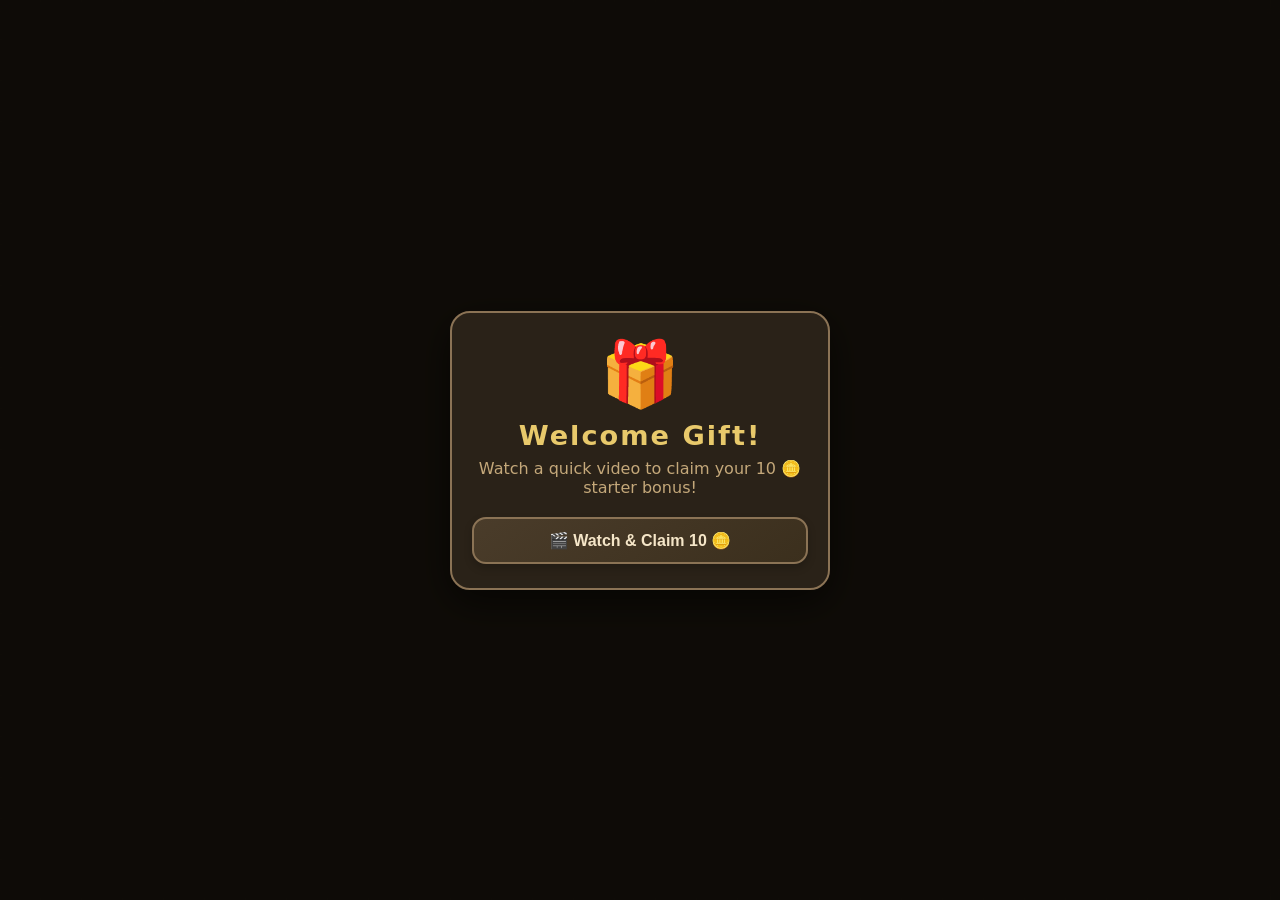
<file: index.html>
<!DOCTYPE html>
<html lang="en">

<head>
  <meta charset="UTF-8">
  <meta name="viewport" content="width=device-width, initial-scale=1.0, user-scalable=no, viewport-fit=cover">
  <title>Ludo ZingX</title>
  <link rel="stylesheet" href="style.css">
  <script async src="https://pagead2.googlesyndication.com/pagead/js/adsbygoogle.js?client=ca-pub-3940256099942544"
    crossorigin="anonymous"></script>
</head>

<body>

  <!-- WELCOME REWARD MODAL -->
  <div id="welcomeRewardModal" class="modal-overlay hidden">
    <div class="modal-box">
      <div class="win-trophy">🎁</div>
      <div class="modal-title">Welcome Gift!</div>
      <p style="color:#C4A87A; margin-bottom:20px;">Watch a quick video to claim your 10 🪙 starter bonus!</p>
      <div id="welcomeVideoContainer"
        style="display:none; background:#000; border-radius:12px; height:180px; margin-bottom:16px; align-items:center; justify-content:center; position:relative; overflow:hidden;">
        <div style="color:#fff; font-size:0.9rem;">📺 Playing Reward Video...</div>
        <div id="welcomeVideoProgress"
          style="position:absolute; bottom:0; left:0; height:4px; background:#E8C96B; width:0%;"></div>
      </div>
      <button id="welcomeClaimBtn" class="mode-btn" style="justify-content:center; width:100%;"
        onclick="startWelcomeVideo()">
        🎬 Watch & Claim 10 🪙
      </button>
    </div>
  </div>

  <!-- COIN STORE MODAL -->
  <div id="storeModal" class="modal-overlay hidden">
    <div class="modal-box">
      <div class="modal-title">🪙 Coin Store</div>
      <div class="coin-balance-big">Balance: <span id="storeCoins">0</span> 🪙</div>
      <div class="store-items">
        <div class="store-item">
          <div class="store-icon">📺</div>
          <div class="store-label">Watch Ad</div>
          <div class="store-reward">+10 🪙</div>
          <button class="store-btn" onclick="watchAd()">Watch</button>
        </div>
        <div class="store-item featured">
          <div class="store-icon">💰</div>
          <div class="store-label">500 Coins Pack</div>
          <div class="store-reward">500 🪙</div>
          <button class="store-btn gold" onclick="buyCoins500()">Buy $0.99</button>
        </div>
        <div class="store-item">
          <div class="store-icon">🎲</div>
          <div class="store-label">Premium Dice</div>
          <div class="store-reward">Unlock All</div>
          <button class="store-btn" onclick="buyDiceSkin()">1 Dice = 50🪙</button>
        </div>
      </div>
      <div class="dice-skins-row" id="diceSkinRow"></div>
      <button class="modal-close" onclick="closeModal('storeModal')">✕ Close</button>
    </div>
  </div>

  <!-- MODE SELECT MODAL -->
  <div id="modeModal" class="modal-overlay hidden">
    <div class="modal-box">
      <div class="modal-title">⚡ LUDO ZINGX</div>
      <div class="mode-subtitle">Select Game Mode</div>
      <div class="mode-grid">
        <button class="mode-btn" onclick="startGame(1)">
          <div class="mode-icon">🤖</div>
          <div class="mode-text">
            <div class="mode-title">1 Player vs AI</div>
            <div class="mode-desc">2 players only (User + AI)</div>
          </div>
        </button>
        <button class="mode-btn" onclick="startGame(2)">
          <div class="mode-icon">👥</div>
          <div class="mode-text">
            <div class="mode-title">2 Players</div>
            <div class="mode-desc">2 players only</div>
          </div>
        </button>
        <button class="mode-btn" onclick="startGame(3)">
          <div class="mode-icon">👨‍👩‍👦</div>
          <div class="mode-text">
            <div class="mode-title">3 Players</div>
            <div class="mode-desc">3 players only</div>
          </div>
        </button>
        <button class="mode-btn" onclick="startGame(4)">
          <div class="mode-icon">🎮</div>
          <div class="mode-text">
            <div class="mode-title">4 Players</div>
            <div class="mode-desc">All 4 players</div>
          </div>
        </button>
      </div>
      <div class="mode-coins">🪙 <span id="menuCoins">0</span> coins</div>
      <button class="store-open-btn" onclick="openModal('storeModal')">🛒 Coin Store</button>
    </div>
  </div>

  <!-- WIN MODAL -->
  <div id="winModal" class="modal-overlay hidden">
    <div class="modal-box win-box">
      <div class="win-trophy">🏆</div>
      <div class="win-title" id="winTitle">Red Wins!</div>
      <div class="win-coins">+50 🪙 Bonus!</div>
      <button class="mode-btn" style="margin-top:16px" onclick="backToMenu()">🏠 Main Menu</button>
      <button class="mode-btn" style="margin-top:8px" onclick="restartSameMode()">🔄 Play Again</button>
    </div>
  </div>

  <!-- MAIN GAME -->
  <div class="game-hub" id="gameHub" style="display:none">

    <!-- ===== UNIFIED HUD ===== -->
    <div class="game-hud">
      <div class="hud-top-row">
        <button class="hud-home-btn" id="hudHomeBtn" onclick="backToMenu()">🏠</button>
        <div class="hud-title">LUDO ZINGX</div>
        <div class="hud-right-actions">
          <button class="hud-shield-btn" id="shieldBtn" onclick="buyShield()" title="Buy Shield (50 Coins)">🛡️</button>
          <div class="hud-wallet" onclick="openModal('storeModal')">
            <span class="hud-wallet-icon">🪙</span>
            <span class="hud-wallet-val" id="topCoins">0</span>
            <span class="hud-wallet-label">Coins</span>
          </div>
        </div>
      </div>
      <div class="hud-players" id="playerTabs"></div>
    </div>

    <div class="board-wrap">
      <canvas id="gameCanvas"></canvas>
    </div>

    <div class="dice-panel">
      <div class="dice-3d-wrap" id="diceWrap">
        <canvas id="diceCanvas" width="72" height="72"></canvas>
      </div>
      <button class="roll-btn" id="rollBtn" onclick="onRollClick()">🎲 ROLL</button>
      <div class="status-msg" id="statusMsg">Roll the dice!</div>
    </div>



    <div class="ad-banner-wrap">
      <ins class="adsbygoogle" style="display:block" data-ad-client="ca-pub-3940256099942544" data-ad-slot="6300978111"
        data-ad-format="auto" data-full-width-responsive="true"></ins>
    </div>
  </div>

  <script src="script.js"></script>
</body>

</html>
</file>
<file: style.css>
/* ===== RESET ===== */
*{box-sizing:border-box;user-select:none;-webkit-tap-highlight-color:transparent;margin:0;padding:0}
html,body{width:100%;min-height:100vh;overflow-x:hidden;
  /* Warm wood-paper background — matches Ludo board feel */
  background:#3B2F1D;
  background-image:
    repeating-linear-gradient(0deg,transparent,transparent 40px,rgba(255,255,255,.015) 40px,rgba(255,255,255,.015) 41px),
    repeating-linear-gradient(90deg,transparent,transparent 40px,rgba(255,255,255,.015) 40px,rgba(255,255,255,.015) 41px);
  font-family:'Inter','Roboto','Segoe UI',system-ui,sans-serif;
}

/* ===== MODALS ===== */
.modal-overlay{position:fixed;inset:0;background:rgba(0,0,0,.75);display:flex;
  align-items:center;justify-content:center;z-index:1000;padding:16px;
  backdrop-filter:blur(6px);}
.modal-overlay.hidden{display:none}
.modal-box{background:#2A2218;
  border:2px solid #8B7355;border-radius:20px;padding:24px 20px;
  width:100%;max-width:380px;text-align:center;
  box-shadow:0 12px 40px rgba(0,0,0,.6);}
.modal-title{font-size:1.7rem;font-weight:900;color:#E8C96B;
  margin-bottom:8px;letter-spacing:2px;}
.mode-subtitle{color:#C4A87A;font-size:.95rem;margin-bottom:20px}
.mode-grid{display:flex;flex-direction:column;gap:12px;margin-bottom:16px}
.mode-btn{background:linear-gradient(145deg, #4A3C2A, #3B2F1D);border:2px solid #8B7355;
  border-radius:14px;padding:12px 16px;color:#F5E6C8;font-size:1rem;font-weight:800;
  cursor:pointer;transition:.2s;display:flex;flex-direction:row;
  align-items:center;gap:16px;text-align:left;box-shadow:0 4px 8px rgba(0,0,0,.2);}
.mode-btn:hover{border-color:#DAA520;transform:translateY(-2px);box-shadow:0 6px 12px rgba(0,0,0,.3)}
.mode-btn:active{transform:scale(.97);background:#5A4C3A}
.mode-icon{font-size:2.2rem;background:rgba(0,0,0,.15);padding:10px;border-radius:12px;display:flex;align-items:center;justify-content:center;box-shadow:inset 0 2px 4px rgba(0,0,0,.3)}
.mode-text{display:flex;flex-direction:column;gap:4px;}
.mode-title{font-size:1.1rem;color:#E8C96B;}
.mode-desc{font-size:0.8rem;color:#C4A87A;font-weight:500;line-height:1.2;}
.mode-coins{color:#E8C96B;font-size:1rem;margin:8px 0}
.store-open-btn{background:#B8860B;border:2px solid #DAA520;
  border-radius:50px;padding:10px 28px;color:#2A2218;font-weight:800;
  font-size:1rem;cursor:pointer;margin-top:8px;}
.modal-close{background:#4A3C2A;border:1px solid #8B7355;border-radius:50px;padding:8px 24px;
  color:#C4A87A;font-size:.9rem;cursor:pointer;margin-top:16px;}

/* Store */
.coin-balance-big{color:#E8C96B;font-size:1.1rem;margin-bottom:16px}
.store-items{display:flex;flex-direction:column;gap:10px;margin-bottom:16px}
.store-item{background:rgba(245,230,200,.06);border-radius:14px;padding:12px 16px;
  display:flex;align-items:center;gap:12px;border:1px solid rgba(245,230,200,.12);}
.store-item.featured{border-color:#DAA520;background:rgba(218,165,32,.08)}
.store-icon{font-size:1.6rem}
.store-label{flex:1;color:#F5E6C8;font-weight:600;text-align:left;font-size:.9rem}
.store-reward{color:#E8C96B;font-weight:700;font-size:.85rem;margin-right:8px}
.store-btn{background:#5A4C3A;border:1px solid #8B7355;border-radius:20px;padding:6px 14px;
  color:#F5E6C8;font-weight:700;font-size:.8rem;cursor:pointer;}
.store-btn.gold{background:#B8860B;border-color:#DAA520;color:#2A2218}
.dice-skins-row{display:flex;gap:8px;justify-content:center;flex-wrap:wrap;margin-bottom:8px}
.skin-thumb{width:48px;height:48px;border-radius:10px;cursor:pointer;
  border:2px solid transparent;transition:.15s;object-fit:cover;}
.skin-thumb.active{border-color:#E8C96B;box-shadow:0 0 8px rgba(232,201,107,.5)}

/* Win */
.win-box{padding:32px 20px}
.win-trophy{font-size:4rem;margin-bottom:8px}
.win-title{font-size:1.5rem;font-weight:900;color:#E8C96B;margin-bottom:4px;line-height:1.4}
.win-coins{color:#7EC886;font-size:1.1rem}
.rank-row{font-size:1.1rem;font-weight:800;padding:4px 0}

/* ===== GAME HUB ===== */
.game-hub{display:flex;flex-direction:column;align-items:center;
  min-height:100vh;padding:6px 8px 0;max-width:520px;margin:0 auto;}

/* ===== UNIFIED HUD ===== */
.game-hud{
  width:100%;max-width:500px;
  background:#3B2F1D;
  border:2px solid #5C4A32;
  border-radius:14px;
  padding:8px 10px;
  margin-bottom:6px;
}

/* Top row: home · title · wallet */
.hud-top-row{
  display:flex;align-items:center;justify-content:space-between;
  margin-bottom:6px;
}
.hud-home-btn{
  background:#4A3C2A;border:1px solid #6B5A42;border-radius:8px;
  width:34px;height:34px;color:#F5E6C8;font-size:1rem;cursor:pointer;
  display:flex;align-items:center;justify-content:center;
}
.hud-home-btn:active{background:#5A4C3A}
.hud-title{
  color:#E8C96B;font-weight:900;font-size:1rem;letter-spacing:2px;
}
.hud-wallet{
  display:flex;align-items:center;gap:4px;cursor:pointer;
  background:#4A3C2A;border:1px solid #6B5A42;
  border-radius:20px;padding:4px 10px;
}
.hud-wallet-icon{font-size:.9rem}
.hud-wallet-val{color:#E8C96B;font-weight:800;font-size:.9rem}
.hud-wallet-label{color:#A08060;font-size:.6rem;font-weight:600;text-transform:uppercase}

/* Player cards row */
.hud-players{
  display:grid;gap:4px;
  width:100%;
}
.pcard{
  display:flex;align-items:center;gap:6px;
  border-radius:10px;padding:5px 8px;
  transition:.2s;border:2px solid transparent;
  min-width:0;
}
.pcard-badge{
  width:18px;height:18px;border-radius:50%;flex-shrink:0;
  border:2px solid rgba(0,0,0,.2);
}
.pcard-info{flex:1;min-width:0;display:flex;flex-direction:column}
.pcard-name{
  font-size:.62rem;font-weight:700;color:#F5E6C8;
  white-space:nowrap;overflow:hidden;text-overflow:ellipsis;
  line-height:1.2;
}
.pcard-turn{
  font-size:.52rem;font-weight:600;color:#E8C96B;
  display:none;line-height:1;
}
.pcard.active .pcard-turn{display:block}
.pcard-score{
  font-size:.72rem;font-weight:800;color:#F5E6C8;
  flex-shrink:0;
}
.pcard.active{
  border-color:#E8C96B;
  background:rgba(232,201,107,.12)!important;
  opacity:1!important;
}
.pcard.inactive{opacity:.2!important;pointer-events:none}

/* Board */
.board-wrap{width:100%;max-width:500px;position:relative;
  border-radius:12px;overflow:hidden;
  box-shadow:0 6px 24px rgba(0,0,0,.5),0 0 0 2px #5C4A32;}
#gameCanvas{display:block;width:100%;height:auto;aspect-ratio:1/1;cursor:pointer;
  touch-action:manipulation;}

/* Dice panel */
.dice-panel{width:100%;display:flex;align-items:center;gap:10px;
  padding:8px 10px;background:#3B2F1D;border:2px solid #5C4A32;
  border-radius:14px;margin-top:6px;max-width:500px;}
.dice-3d-wrap{
  position:relative;width:80px;height:80px;flex-shrink:0;
  display:flex;align-items:center;justify-content:center;
}
#diceCanvas{border-radius:10px;cursor:pointer;display:block;transform-origin:center;}
.roll-btn{
  flex:1;
  background:#B8860B;
  border:2px solid #DAA520;
  border-radius:12px;padding:12px 10px;color:#2A2218;
  font-size:1.05rem;font-weight:900;cursor:pointer;
  letter-spacing:1px;transition:.1s;
}
.roll-btn:active{transform:translateY(2px);background:#9A7209}
.roll-btn:disabled{opacity:.4;cursor:not-allowed;transform:none;background:#6B5A42;border-color:#5C4A32;color:#8B7355}
.status-msg{flex:1;color:#C4A87A;font-size:.78rem;font-weight:600;
  text-align:center;line-height:1.3}

/* Ad banner */
.ad-banner-wrap{width:100%;max-width:500px;margin-top:6px;min-height:60px;
  background:rgba(0,0,0,.2);border-radius:8px;overflow:hidden;margin-bottom:8px;}

/* ===== POWERUPS ===== */
.hud-right-actions { display:flex; align-items:center; gap:8px; }
.hud-shield-btn {
  background:#2E86C1;border:2px solid #5DADE2;border-radius:10px;
  width:32px;height:32px;color:#FFF;font-size:1.1rem;cursor:pointer;
  display:flex;align-items:center;justify-content:center;
  box-shadow:0 2px 4px rgba(0,0,0,.3);transition:.1s;
}
.hud-shield-btn:active { transform:scale(.95); }
.hud-shield-btn.active-shield {
  background:#27AE60;border-color:#58D68D;
  animation:pulse-glow 2s infinite;
}
@keyframes pulse-glow {
  0% { box-shadow: 0 0 5px rgba(88,214,141,0.5); }
  50% { box-shadow: 0 0 15px rgba(88,214,141,1); }
  100% { box-shadow: 0 0 5px rgba(88,214,141,0.5); }
}

/* ===== DICE ANIMATION ===== */
@keyframes diceRoll {
  0%   { transform: translateY(0) rotate(0deg) scale(1); }
  40%  { transform: translateY(-65px) rotate(360deg) scale(1.2); }
  70%  { transform: translateY(-20px) rotate(540deg) scale(0.9); }
  85%  { transform: translateY(-8px) rotate(630deg) scale(1.05); }
  100% { transform: translateY(0) rotate(720deg) scale(1); }
}
.dice-rolling { 
  animation: diceRoll 0.6s cubic-bezier(0.2, 0.6, 0.3, 1); 
}

/* Token move animation */
@keyframes tokenBounce{
  0%,100%{transform:scale(1)}
  50%{transform:scale(1.3) translateY(-4px)}
}
@keyframes tokenKill{
  0%{transform:scale(1);opacity:1}
  50%{transform:scale(1.5);opacity:.5}
  100%{transform:scale(0);opacity:0}
}

/* ===== RESPONSIVE ===== */
@media(max-width:400px){
  .dice-panel{padding:6px 8px}
  .roll-btn{font-size:.92rem;padding:10px 8px}
  .modal-box{padding:18px 14px}
  .mode-grid{gap:8px}
  .mode-btn{padding:10px 12px;gap:12px;}
  .mode-icon{font-size:1.8rem;padding:8px;}
  .mode-title{font-size:1rem;}
  .mode-desc{font-size:0.75rem;}
  .game-hud{padding:6px 8px}
}
@media(min-width:521px){
  .game-hub{padding-top:12px}
}
</file>
